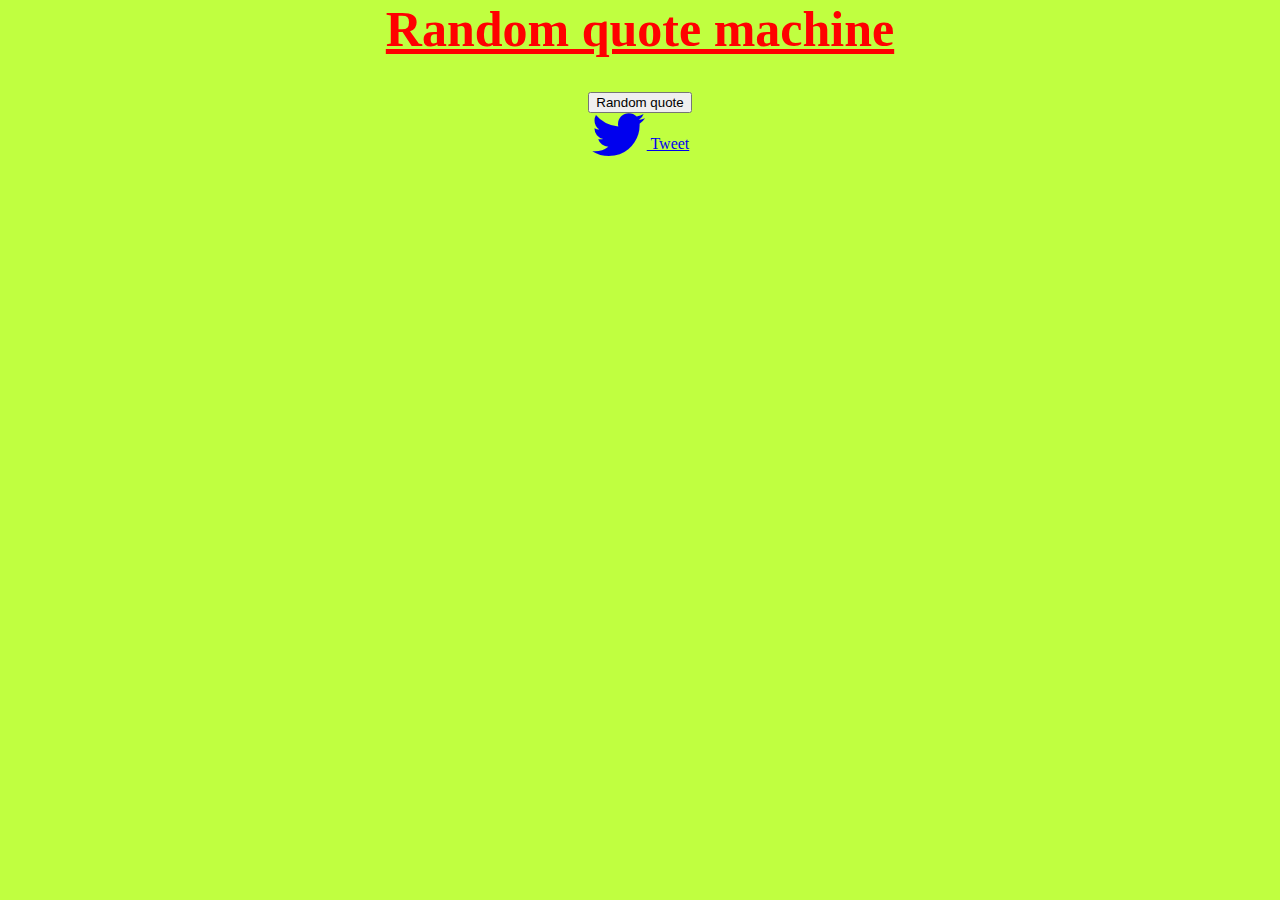
<file: Ajax z jQuery/index.html>
<html> 
	<head> 
		<meta charset="utf-8">
		<title> Kawały Chucka Norrisa</title> 
			<link href="https://maxcdn.bootstrapcdn.com/font-awesome/4.5.0/css/font-awesome.min.css" rel='stylesheet' type='text/css'>
		<link rel="stylesheet" href="https://maxcdn.bootstrapcdn.com/bootstrap/3.3.6/css/bootstrap.min.css" integrity="sha384-1q8mTJOASx8j1Au+a5WDVnPi2lkFfwwEAa8hDDdjZlpLegxhjVME1fgjWPGmkzs7" crossorigin="anonymous">
		<link rel="stylesheet" href="css/style.css"> 
		<script src="https://ajax.googleapis.com/ajax/libs/jquery/1.12.4/jquery.min.js"></script>
	 </head>
	 <body>
		 <main> 
			 <header> 
				<h1><u>Random quote machine</u></h1> 
			 </header> 
			 <div class="box"> 
				<h2 class="quote"></h2> 
				<h3 class="author"></h3> 
			 </div> 
			 <div> 
				<button class="trigger btn-success">Random quote </button> 
				</br> 
				<div>
					
					<a href="#" target="_blank" class="tweet"><i class="fa fa-lg fa-twitter"></i> Tweet</a>
				</div>
			 </div> 
		 </main>
		 
		
		 <script type="text/javascript" src="js/scripts.js"></script>
	 </body> 
 </html>
</file>
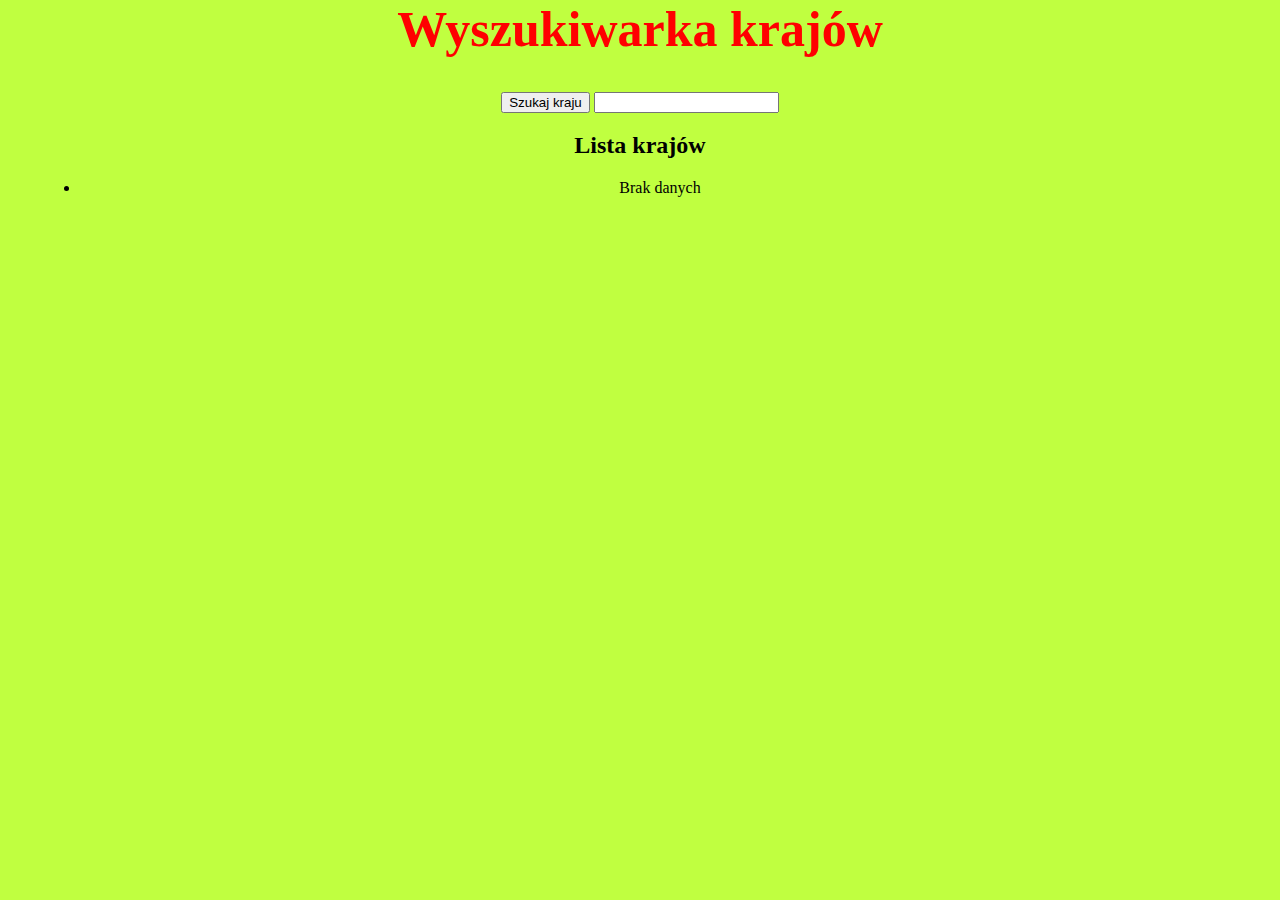
<file: Wyszukiwarka krajow/index.html>
<html> 
	<head> 
		<meta charset="utf-8">
		<title> Wyszukiwarka krajów</title> 
			<link href="https://maxcdn.bootstrapcdn.com/font-awesome/4.5.0/css/font-awesome.min.css" rel='stylesheet' type='text/css'>
		<link rel="stylesheet" href="https://maxcdn.bootstrapcdn.com/bootstrap/3.3.6/css/bootstrap.min.css" integrity="sha384-1q8mTJOASx8j1Au+a5WDVnPi2lkFfwwEAa8hDDdjZlpLegxhjVME1fgjWPGmkzs7" crossorigin="anonymous">
		<link rel="stylesheet" href="css/style.css"> 
		<script src="https://ajax.googleapis.com/ajax/libs/jquery/1.12.4/jquery.min.js"></script>
	 </head>
	 <body>
		 <h1>Wyszukiwarka krajów</h1> 
		 <button id="search">Szukaj kraju</button> 
		 <input id="country-name" type="text" /> 
		 <h2>Lista krajów</h2> 
		 <ul id="countries"> 
			<li>Brak danych</li> 
		 </ul>
		
		
		 <script type="text/javascript" src="js/scripts.js"></script>
	 </body> 
 </html>
</file>
<file: Ajax z jQuery/css/style.css>
body {
	background-color: C0FF40;
	text-align: center;
	width: 1200px;
	margin: 0 auto;
}

h1 {
	color: red;
	font-size: 50px;
}

h3{
	font-weight: bold;
	font-size: 30px;
}

.fa{
	margin: 0;
	
	font-size: 60px;
	
	
}
</file>
<file: Wyszukiwarka krajow/css/style.css>
body {
	background-color: C0FF40;
	text-align: center;
	width: 1200px;
	margin: 0 auto;
}

h1 {
	color: red;
	font-size: 50px;
}

h3{
	font-weight: bold;
	font-size: 30px;
}

.fa{
	margin: 0;
	
	font-size: 60px;
	
	
}
</file>
